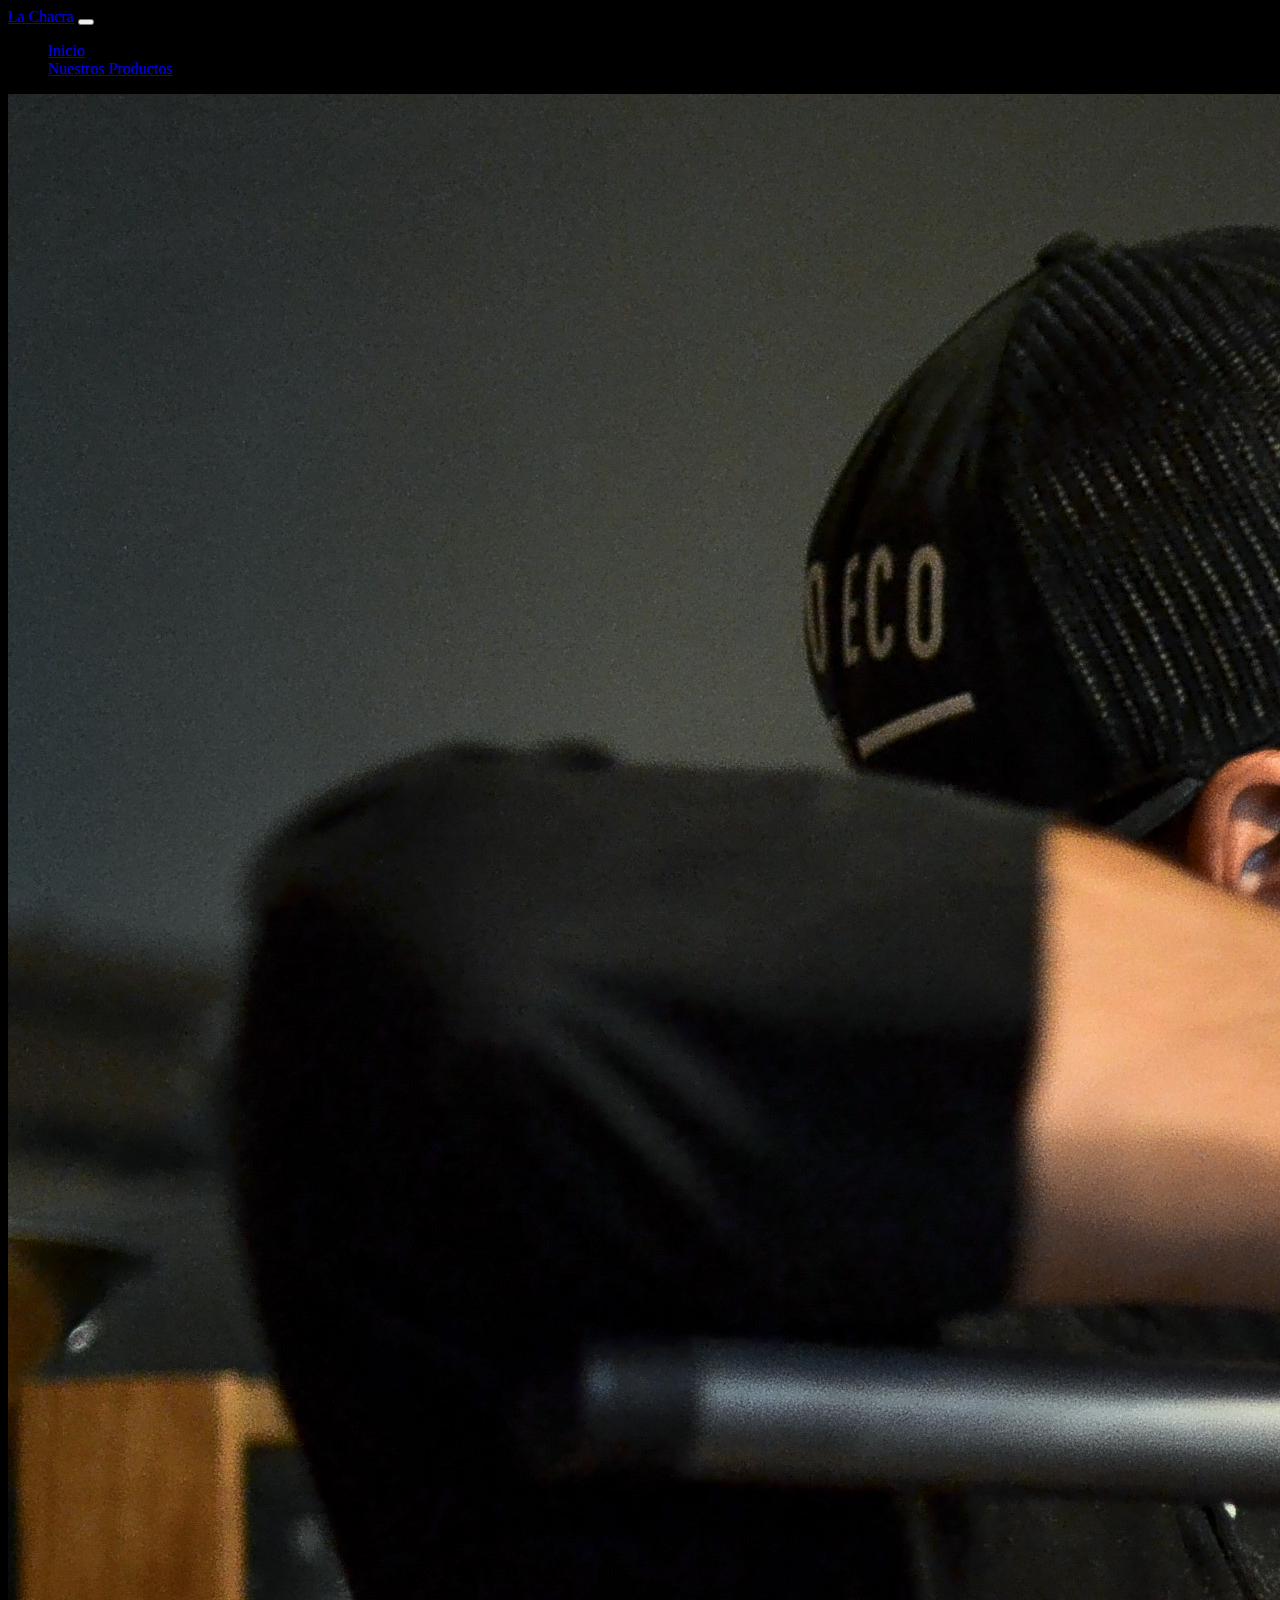
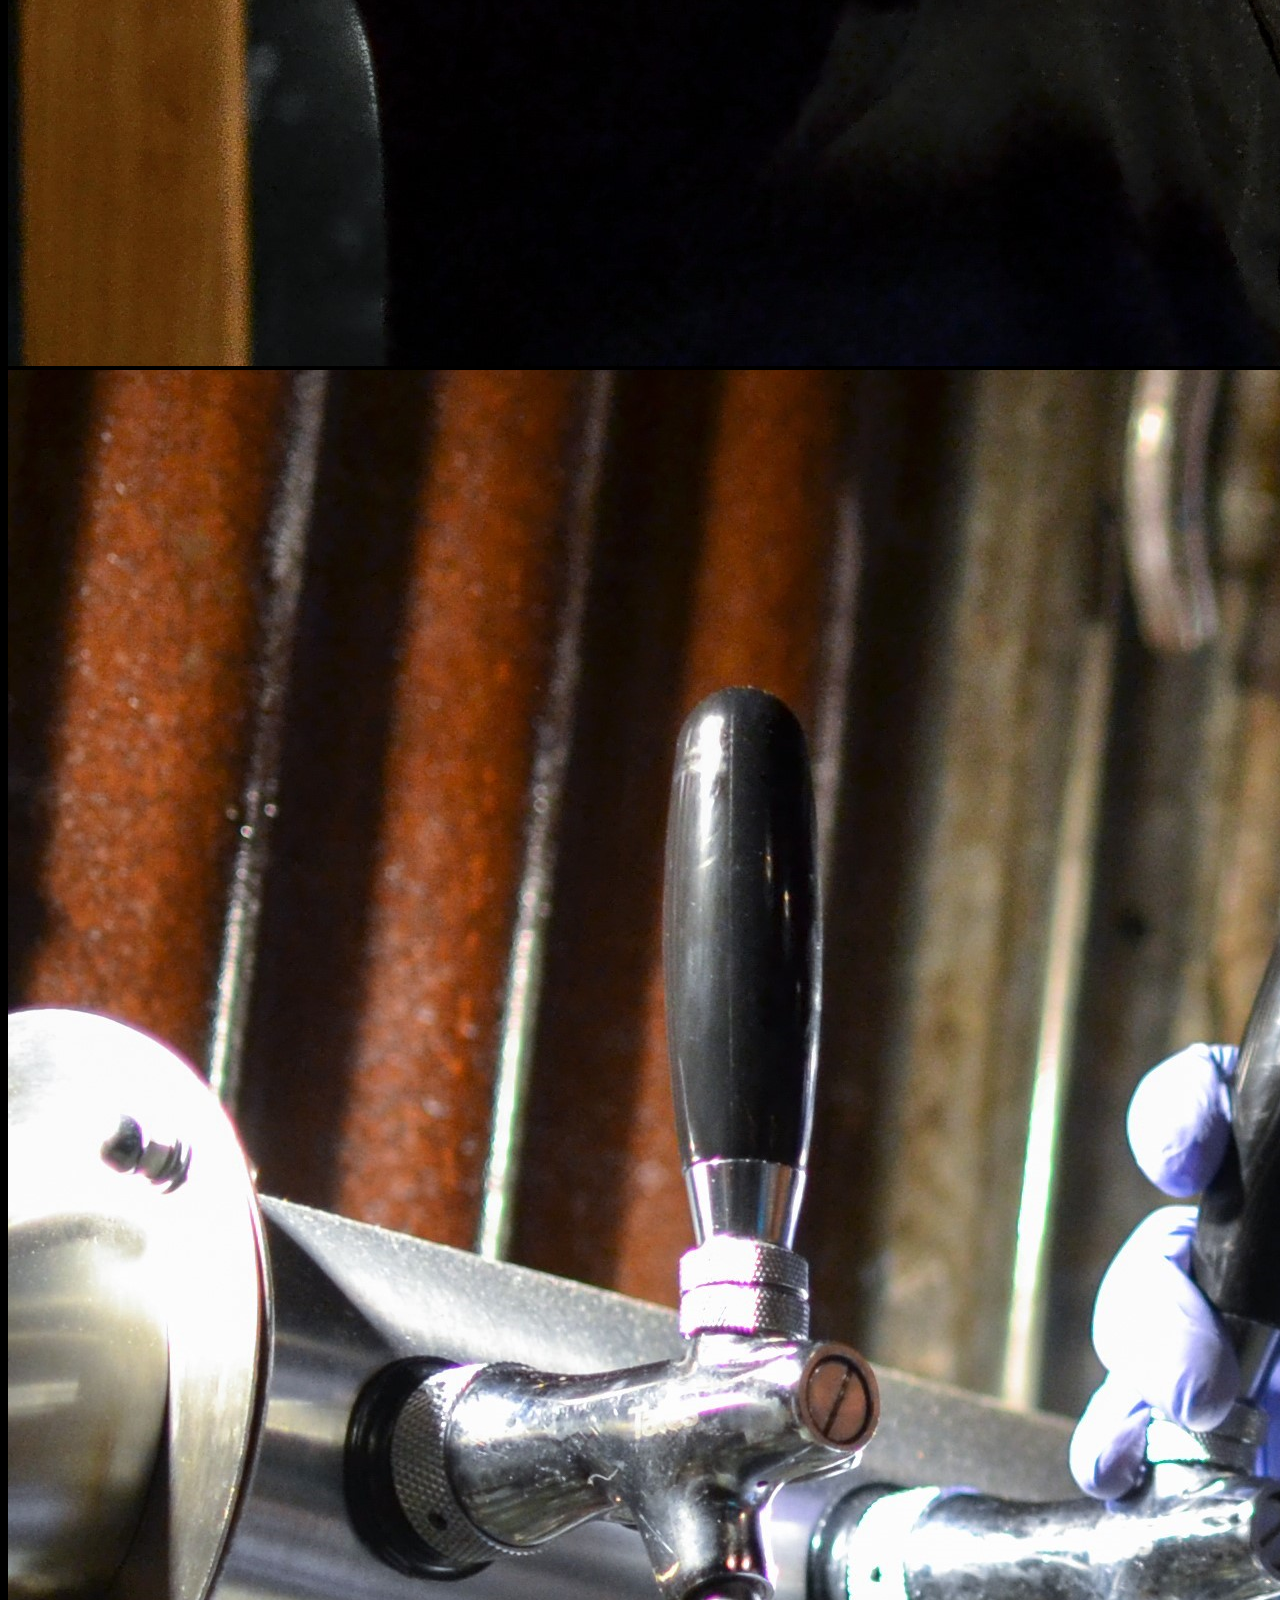
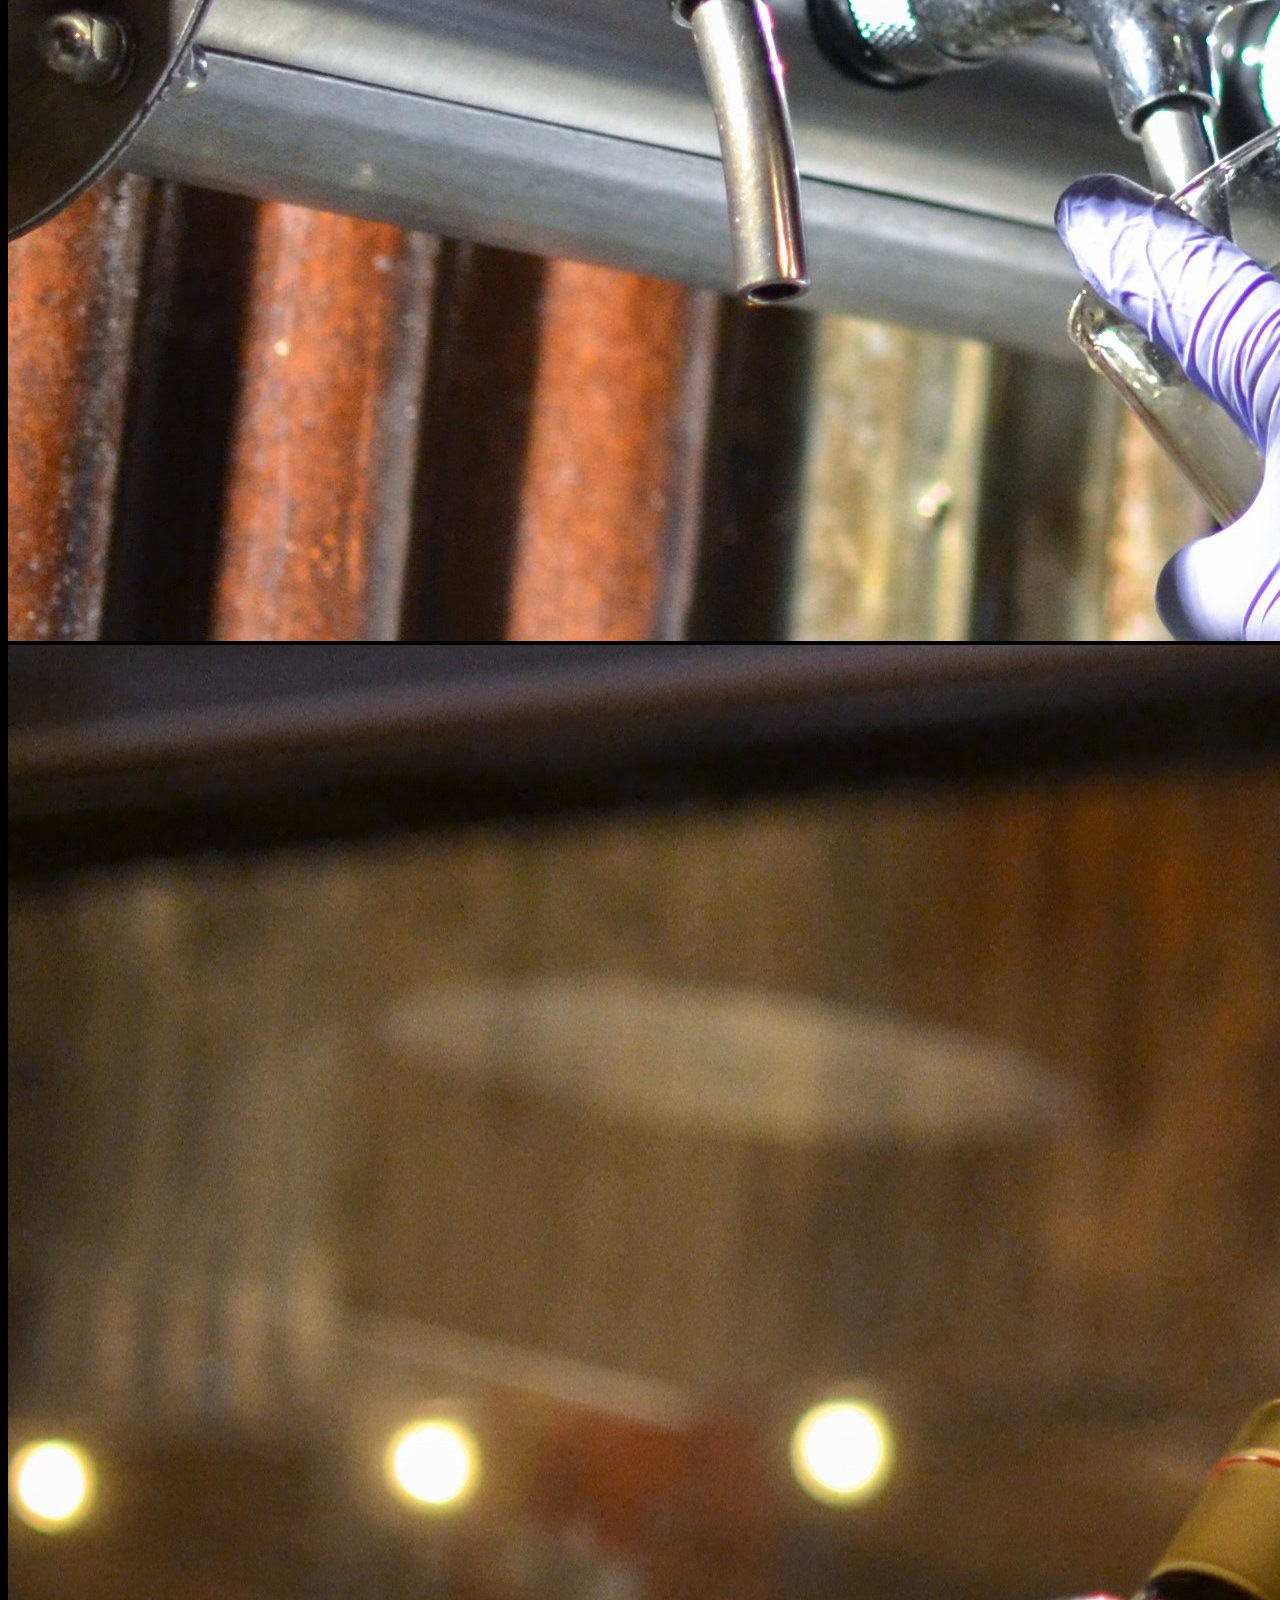
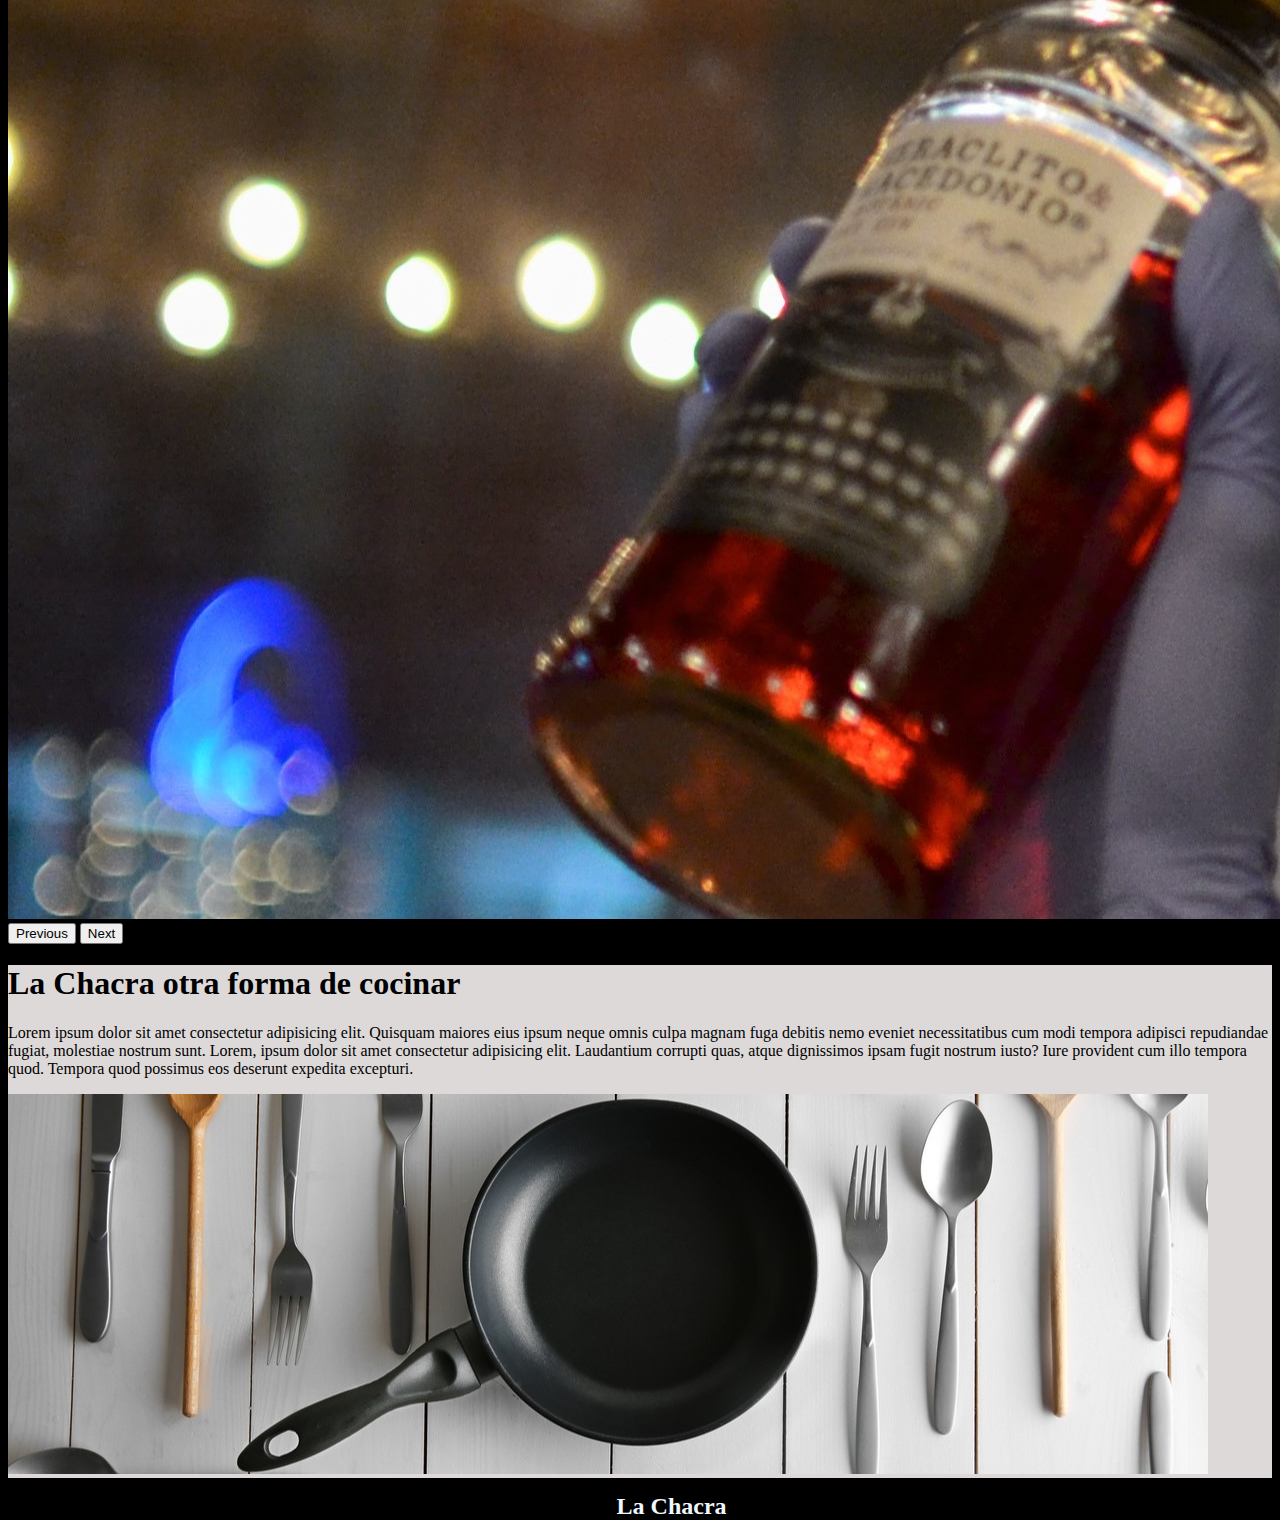
<file: PreEntrega2 Almada/pages/index.html>
<!DOCTYPE html>
<html lang="en">
<head>
    <meta charset="UTF-8">
    <meta http-equiv="X-UA-Compatible" content="IE=edge">
    <meta name="viewport" content="width=device-width, initial-scale=1.0">
    <!-- CSS only -->
    <link href="https://cdn.jsdelivr.net/npm/bootstrap@5.2.2/dist/css/bootstrap.min.css" rel="stylesheet" integrity="sha384-Zenh87qX5JnK2Jl0vWa8Ck2rdkQ2Bzep5IDxbcnCeuOxjzrPF/et3URy9Bv1WTRi" crossorigin="anonymous">
    <!-- JavaScript Bundle with Popper -->
    <script src="https://cdn.jsdelivr.net/npm/bootstrap@5.2.2/dist/js/bootstrap.bundle.min.js" integrity="sha384-OERcA2EqjJCMA+/3y+gxIOqMEjwtxJY7qPCqsdltbNJuaOe923+mo//f6V8Qbsw3" crossorigin="anonymous"></script>
    <link rel="stylesheet" href="../style/estilo.css"></link>
    <title>La Chacra</title>
</head>
<body>
    <header>
        <nav class="navbar navbar-expand-lg navbar-dark bg-dark"">
            <div class="container-fluid">
              <a class="navbar-brand" href="#">La Chacra</a>
              <button class="navbar-toggler" type="button" data-bs-toggle="collapse" data-bs-target="#navbarNav" aria-controls="navbarNav" aria-expanded="false" aria-label="Toggle navigation">
                <span class="navbar-toggler-icon"></span>
              </button>
              <div class="collapse navbar-collapse" id="navbarNav">
                <ul class="navbar-nav">
                  <li class="nav-item">
                    <a class="nav-link active" aria-current="page" href=index.html>Inicio</a>
                  </li>
                  <li class="nav-item">
                    <a class="nav-link" href=nuestrosProductos.html>Nuestros Productos</a>
                  </li>
                </ul>
              </div>
            </div>
          </nav>
    </header>
    <main>
      <div class="container-fluid" >
        <div class="row">
          <div class="col-md-12"">
            <div id="carouselExampleControls" class="carousel slide" data-bs-ride="carousel">
              <div class="carousel-inner">
                <div class="carousel-item active">
                  <img src="../img/fondo.JPG" class="d-block w-100" alt="...">
                </div>
                <div class="carousel-item">
                  <img src="../img/ig-48.JPG" class="d-block w-100" alt="...">
                </div>
                <div class="carousel-item">
                  <img src="../img/ig-55.JPG" class="d-block w-100" alt="...">
                </div>
              </div>
              <button class="carousel-control-prev" type="button" data-bs-target="#carouselExampleControls" data-bs-slide="prev">
                <span class="carousel-control-prev-icon" aria-hidden="true"></span>
                <span class="visually-hidden">Previous</span>
              </button>
              <button class="carousel-control-next" type="button" data-bs-target="#carouselExampleControls" data-bs-slide="next">
                <span class="carousel-control-next-icon" aria-hidden="true"></span>
                <span class="visually-hidden">Next</span>
              </button>
            </div>
          </div>
        </div>
        <div class="row">
          <div class="col-md-12">
            <div class="card" style="background-color: rgba(243, 239, 239, 0.911);">
              <div class="card-body">
                <h1 class="card-title">La Chacra otra forma de cocinar</h1>
                <p class="card-text">Lorem ipsum dolor sit amet consectetur adipisicing elit. Quisquam maiores eius ipsum neque omnis culpa magnam fuga debitis nemo eveniet necessitatibus cum modi tempora adipisci repudiandae fugiat, molestiae nostrum sunt. Lorem, ipsum dolor sit amet consectetur adipisicing elit. Laudantium corrupti quas, atque dignissimos ipsam fugit nostrum iusto? Iure provident cum illo tempora quod. Tempora quod possimus eos deserunt expedita excepturi.</p>
              </div>
              <img src="../img/utensilios-para-cocinar.jpg" class="card-img-bottom" alt="...">
            </div>
          </div>
        </div>
     </div>
    </main>
    <footer>
      <div class="container-fluid">
        <div class="row">
          <div class="col-md-12">
            <h2>La Chacra</h2>
          </div>
        </div>
      </div>
    </footer>
  
</body>
</html>
</file>
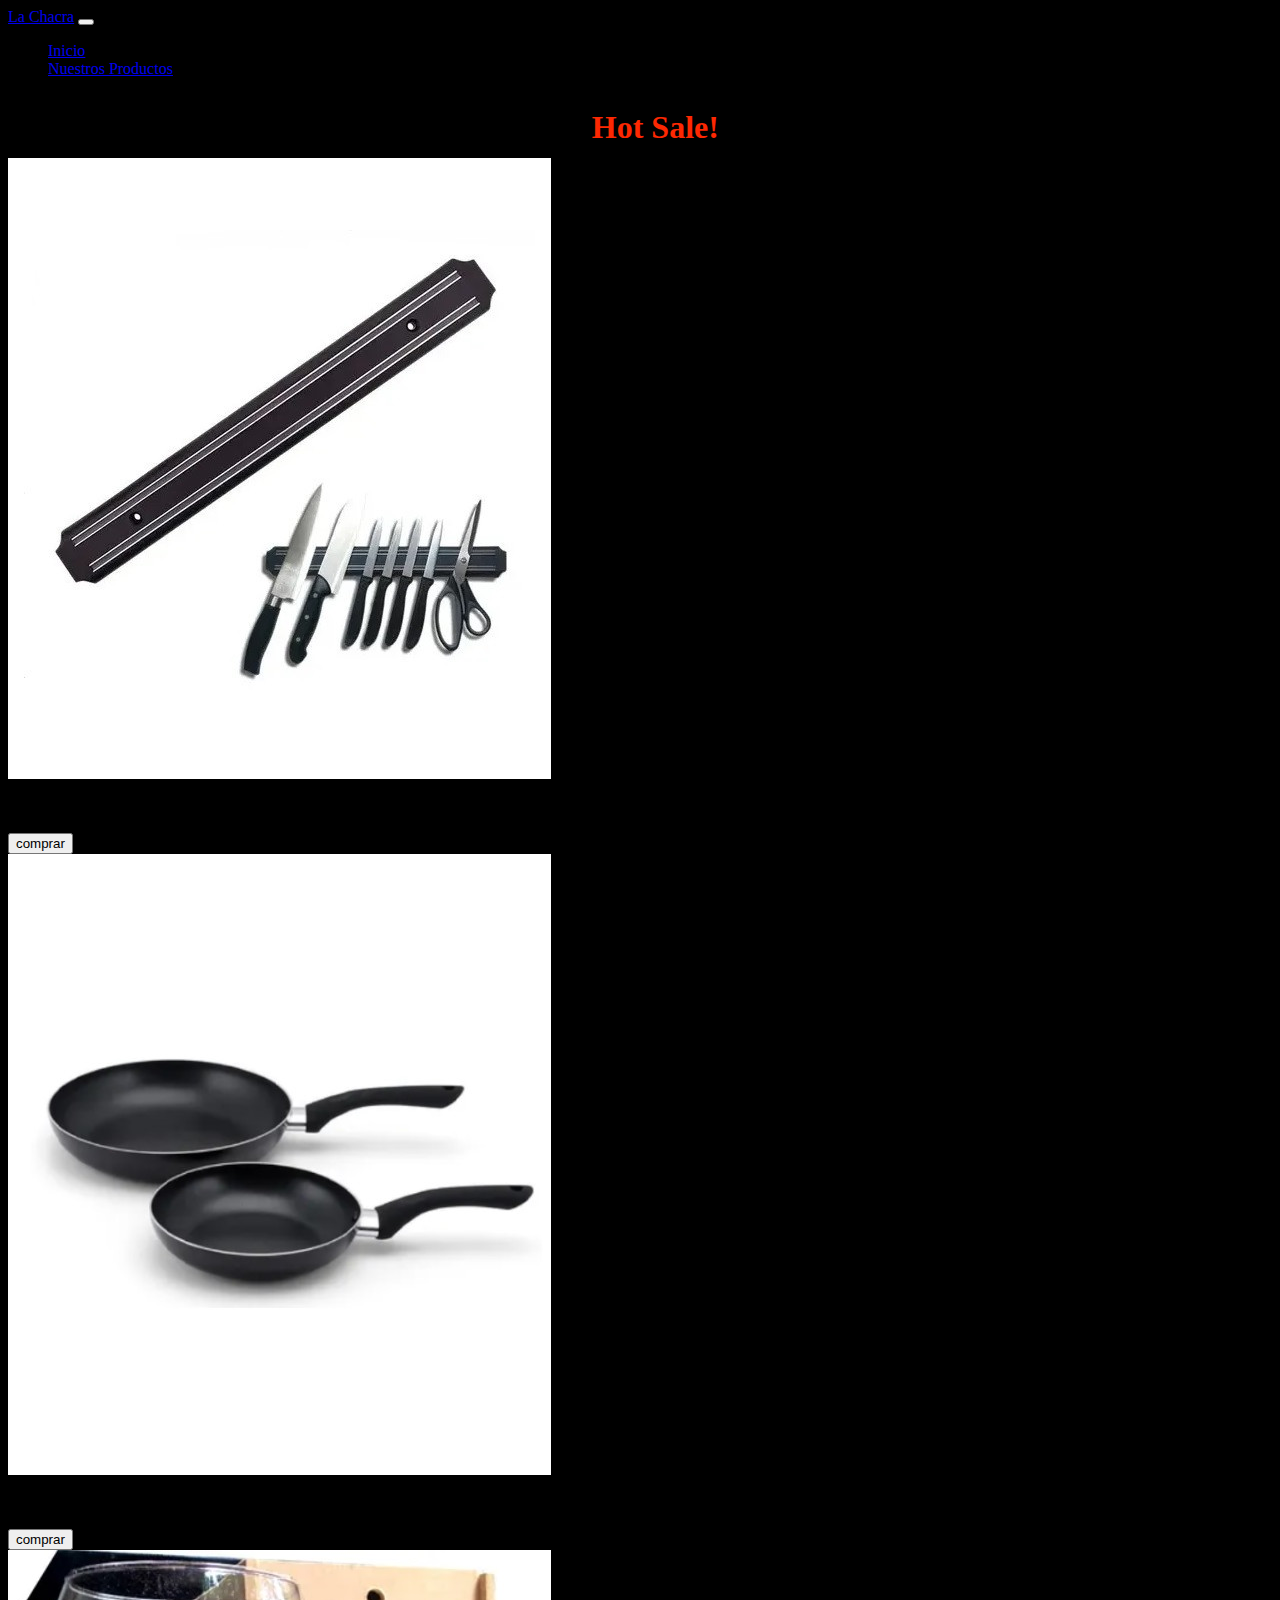
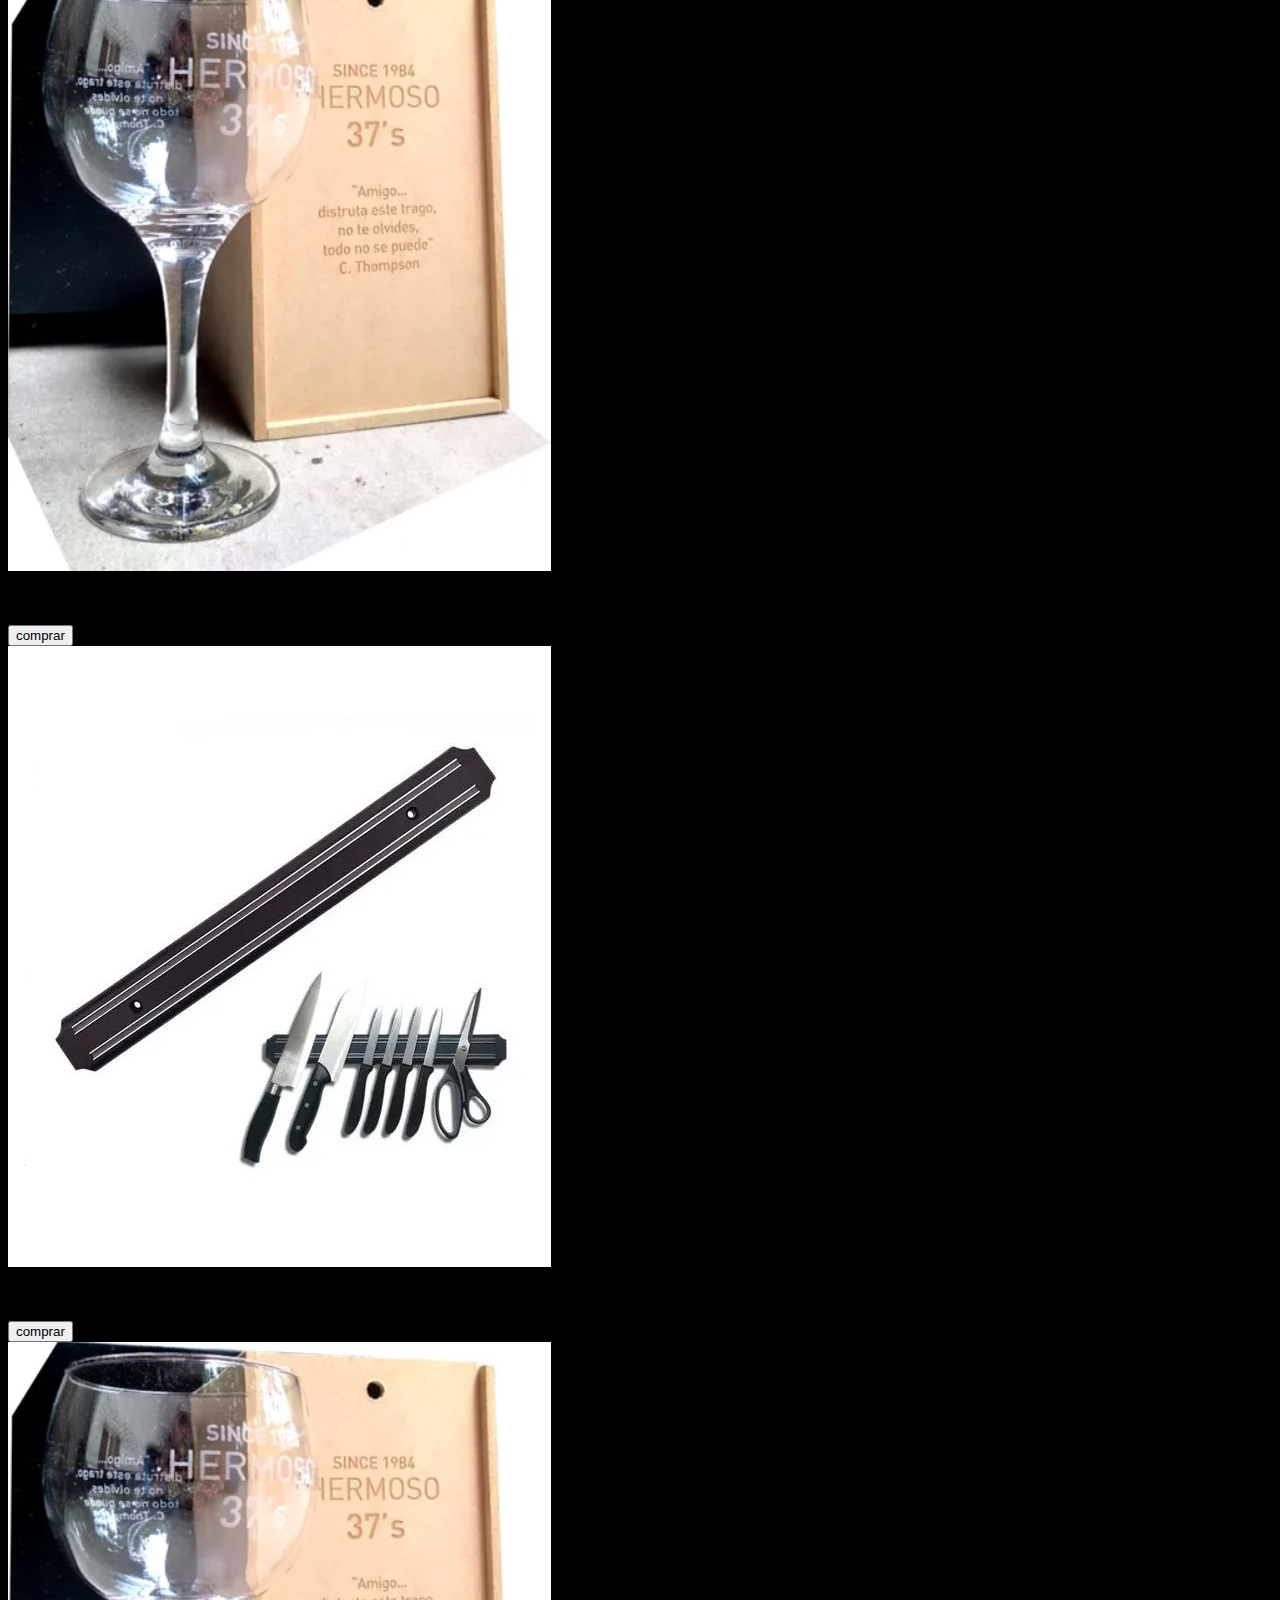
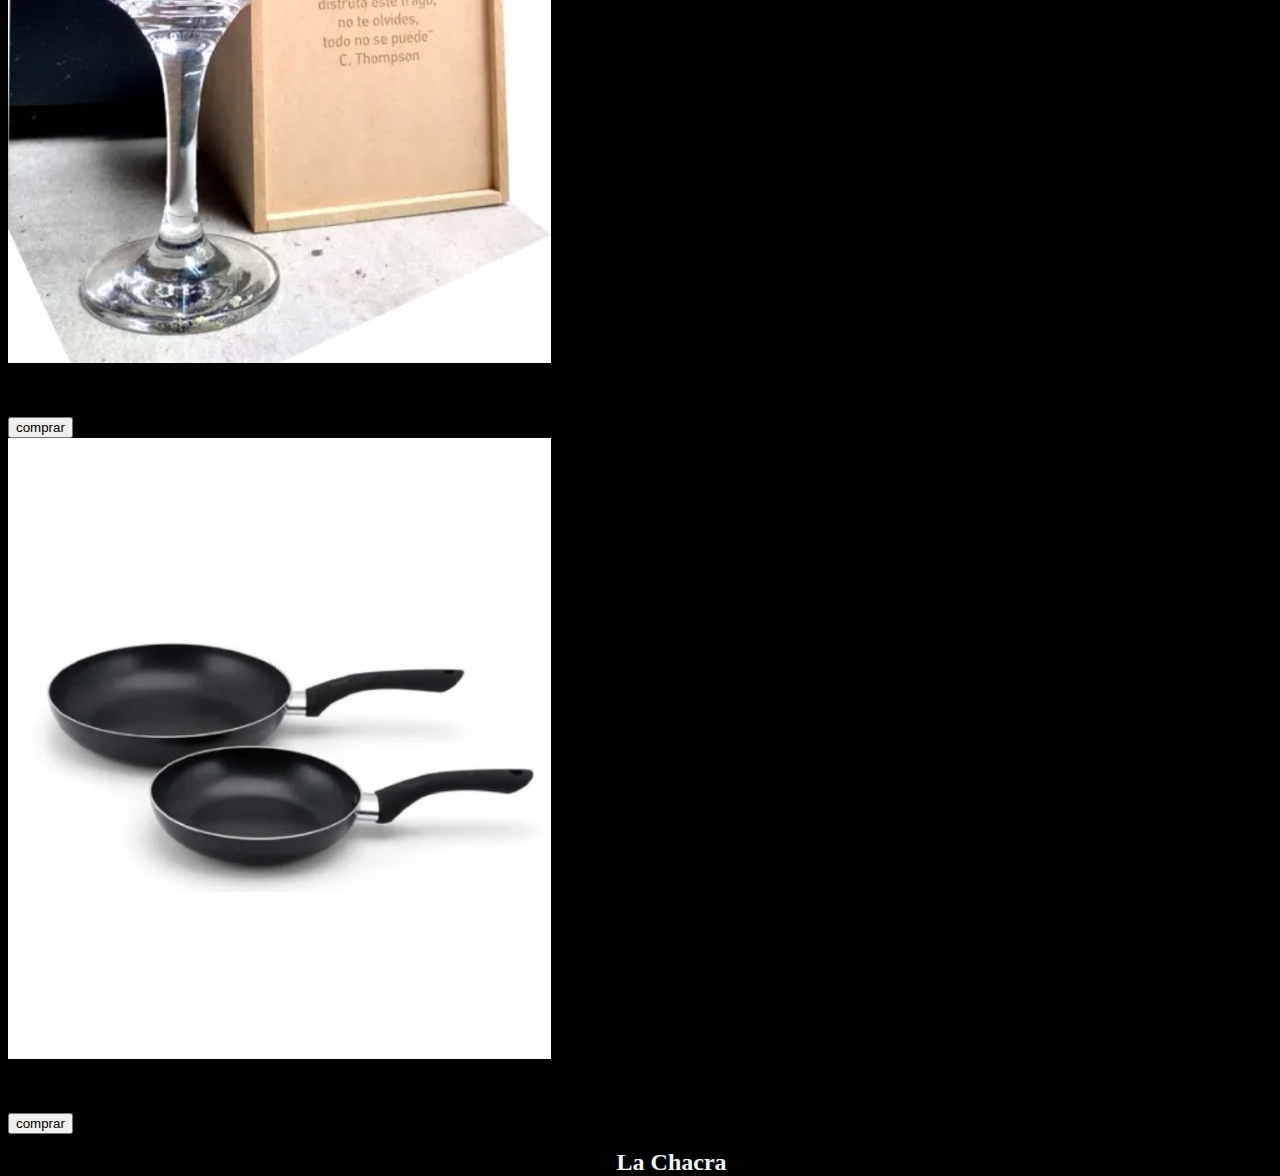
<file: PreEntrega2 Almada/pages/nuestrosProductos.html>
<!DOCTYPE html>
<html lang="en">
<head>
    <meta charset="UTF-8">
    <meta http-equiv="X-UA-Compatible" content="IE=edge">
    <meta name="viewport" content="width=device-width, initial-scale=1.0">
    <!-- CSS only -->
    <link href="https://cdn.jsdelivr.net/npm/bootstrap@5.2.2/dist/css/bootstrap.min.css" rel="stylesheet" integrity="sha384-Zenh87qX5JnK2Jl0vWa8Ck2rdkQ2Bzep5IDxbcnCeuOxjzrPF/et3URy9Bv1WTRi" crossorigin="anonymous">
    <!-- JavaScript Bundle with Popper -->
    <script src="https://cdn.jsdelivr.net/npm/bootstrap@5.2.2/dist/js/bootstrap.bundle.min.js" integrity="sha384-OERcA2EqjJCMA+/3y+gxIOqMEjwtxJY7qPCqsdltbNJuaOe923+mo//f6V8Qbsw3" crossorigin="anonymous"></script>
    <link rel="stylesheet" href="../style/estilo.css"></link>
    <title>Nuestros Productos La Chacra</title>
</head>
<body>
    <header>
        <nav class="navbar navbar-expand-lg navbar-dark bg-dark"">
            <div class="container-fluid">
              <a class="navbar-brand" href="#">La Chacra</a>
              <button class="navbar-toggler" type="button" data-bs-toggle="collapse" data-bs-target="#navbarNav" aria-controls="navbarNav" aria-expanded="false" aria-label="Toggle navigation">
                <span class="navbar-toggler-icon"></span>
              </button>
              <div class="collapse navbar-collapse" id="navbarNav">
                <ul class="navbar-nav">
                  <li class="nav-item">
                    <a class="nav-link active" aria-current="page" href=index.html>Inicio</a>
                  </li>
                  <li class="nav-item">
                    <a class="nav-link" href=nuestrosProductos.html>Nuestros Productos</a>
                  </li>
                </ul>
              </div>
            </div>
          </nav>
    </header>
    <main>
      <div class="container-fluid">
        <div class="container">
          <div class="row">
            <div class="col-md-8 titulo"> 
                  <h1>Hot Sale!</h1>
            </div>
        </div>
        </div>
        <div class="row">
          <div class="col-lg-4 col-md-6 col-xs-10 producto">
            <div class="card mb-4 box-shadow">
              <img class="card-img-top" src="../img/cuchillo.jpg">
              <div class="card-body">
                <p class="card-text">This is a wider card with supporting text below as a natural lead-in to additional content. This content is a little bit longer.</p>
                <div class="d-flex justify-content-between align-items-center">
                  <div class="btn-group">
                    <button type="button" class="btn btn-sm btn-outline-secondary">comprar</button>
                  </div>
                </div>
              </div>
            </div>
          </div>
          <div class="col-lg-4 col-md-6 col-xs-12 producto">
            <div class="card mb-4 box-shadow">
              <img class="card-img-top" src="../img/sarten.jpg">
              <div class="card-body">
                <p class="card-text">This is a wider card with supporting text below as a natural lead-in to additional content. This content is a little bit longer.</p>
                <div class="d-flex justify-content-between align-items-center">
                  <div class="btn-group">
                    <button type="button" class="btn btn-sm btn-outline-secondary" >comprar</button>
                  </div>
                </div>
              </div>
            </div>
          </div>
          <div class="col-lg-4 col-md-6 col-xs-12 producto">
            <div class="card mb-4 box-shadow">
              <img class="card-img-top" src="../img/copa.jpg">
              <div class="card-body">
                <p class="card-text">This is a wider card with supporting text below as a natural lead-in to additional content. This content is a little bit longer.</p>
                <div class="d-flex justify-content-between align-items-center">
                  <div class="btn-group">
                    <button type="button" class="btn btn-sm btn-outline-secondary">comprar</button>
                  </div>
                </div>
              </div>
            </div>
          </div>
          <div class="col-lg-4 col-md-6 col-xs-12 producto">
            <div class="card mb-4 box-shadow">
              <img class="card-img-top" src="../img/cuchillo.jpg">
              <div class="card-body">
                <p class="card-text">This is a wider card with supporting text below as a natural lead-in to additional content. This content is a little bit longer.</p>
                <div class="d-flex justify-content-between align-items-center">
                  <div class="btn-group">
                    <button type="button" class="btn btn-sm btn-outline-secondary">comprar</button>
                  </div>
                </div>
              </div>
            </div>
          </div>
          <div class="col-lg-4 col-md-6 col-xs-12 producto">
            <div class="card mb-4 box-shadow">
              <img class="card-img-top" src="../img/copa.jpg">
              <div class="card-body">
                <p class="card-text">This is a wider card with supporting text below as a natural lead-in to additional content. This content is a little bit longer.</p>
                <div class="d-flex justify-content-between align-items-center">
                  <div class="btn-group">
                    <button type="button" class="btn btn-sm btn-outline-secondary">comprar</button>
                  </div>
                </div>
              </div>
            </div>
          </div>
          <div class="col-lg-4 col-md-6 col-xs-12 producto">
            <div class="card mb-4 box-shadow">
              <img class="card-img-top" src="../img/sarten.jpg">
              <div class="card-body">
                <p class="card-text">This is a wider card with supporting text below as a natural lead-in to additional content. This content is a little bit longer.</p>
                <div class="d-flex justify-content-between align-items-center">
                  <div class="btn-group">
                    <button type="button" class="btn btn-sm btn-outline-secondary">comprar</button>
                  </div>
                </div>
              </div>
            </div>
          </div>
        </div>
      </div>
    </main>
    <footer>
      <div class="container-fluid">
        <div class="row">
          <div class="col-md-12">
            <h2>La Chacra</h2>
          </div>
        </div>
      </div>
    </footer>
</body>
</html>
</file>
<file: PreEntrega2 Almada/style/estilo.css>
body{
    background-color: black;
}

.titulo{
    margin: 15px;
    color: rgb(253, 40, 2);
    position: relative;
    left: 45%; top: 10px ;
    animation: latir 1.5s linear infinite;

}
h2{
    margin: 15px;
    left: 47%;
    color: aliceblue;
    position: absolute;
    animation: salto 1.5s;
    animation-iteration-count:infinite ;
}
@keyframes salto{
    0%{
        transform:  translate(1px,-1px) ;
    }
    25%{
        transform:  translate(1px,-10px) ;
    }
    50%{
        transform:  translate(1px,-12px) ;
    }
    75%{
        transform:  translate(1px,-10px) ;
    }
    100%{
        transform:  translate(1px,-1px) ;
    }

}

@keyframes latir{
    0%{
        transform:  scale(1) ;
    }
    25%{
        transform:  scale(1.05) ;
    }
    50%{
        transform:   scale(1.1) ;
    }
    75%{
        transform:  scale(1.05) ;
    }
    100%{
        transform:scale(1) ;
    }
    
}
</file>
